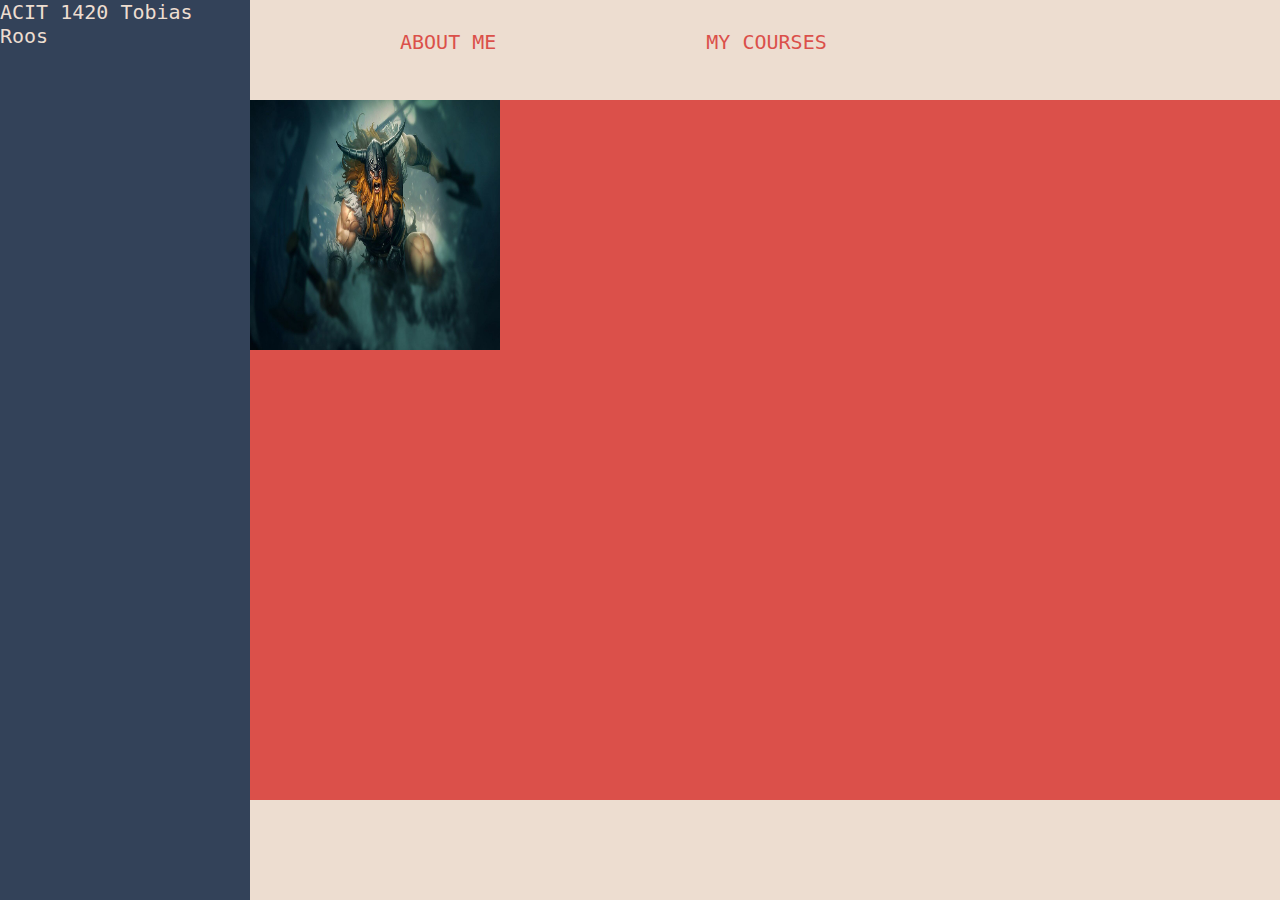
<file: personal_website_2/index.html>
<html lang="en">
<head>
    <meta charset="UTF-8">
    <meta http-equiv="X-UA-Compatible" content="IE=edge">
    <meta name="viewport" content="width=device-width, initial-scale=1.0">
    <link rel="stylesheet" href="CSS/style.css">
    <title>Document</title>
</head>
<body>
    <div class="container">
       <nav class="header">
            <ul class="top">
                <li><a href="pages/about.html">About Me</a></li>
                <li><a href="pages/courses.html">My Courses</a></li>
            </ul>
        </nav>
        <nav class="side"> 
            ACIT 1420
            Tobias Roos
        </nav>
        <div class="main">
            <img src="images/olaf.jpg" alt="THE BERSERKER">
        </div>
        <footer>
        </footer>
        </div>
    </div>
</body>
</html>
</file>
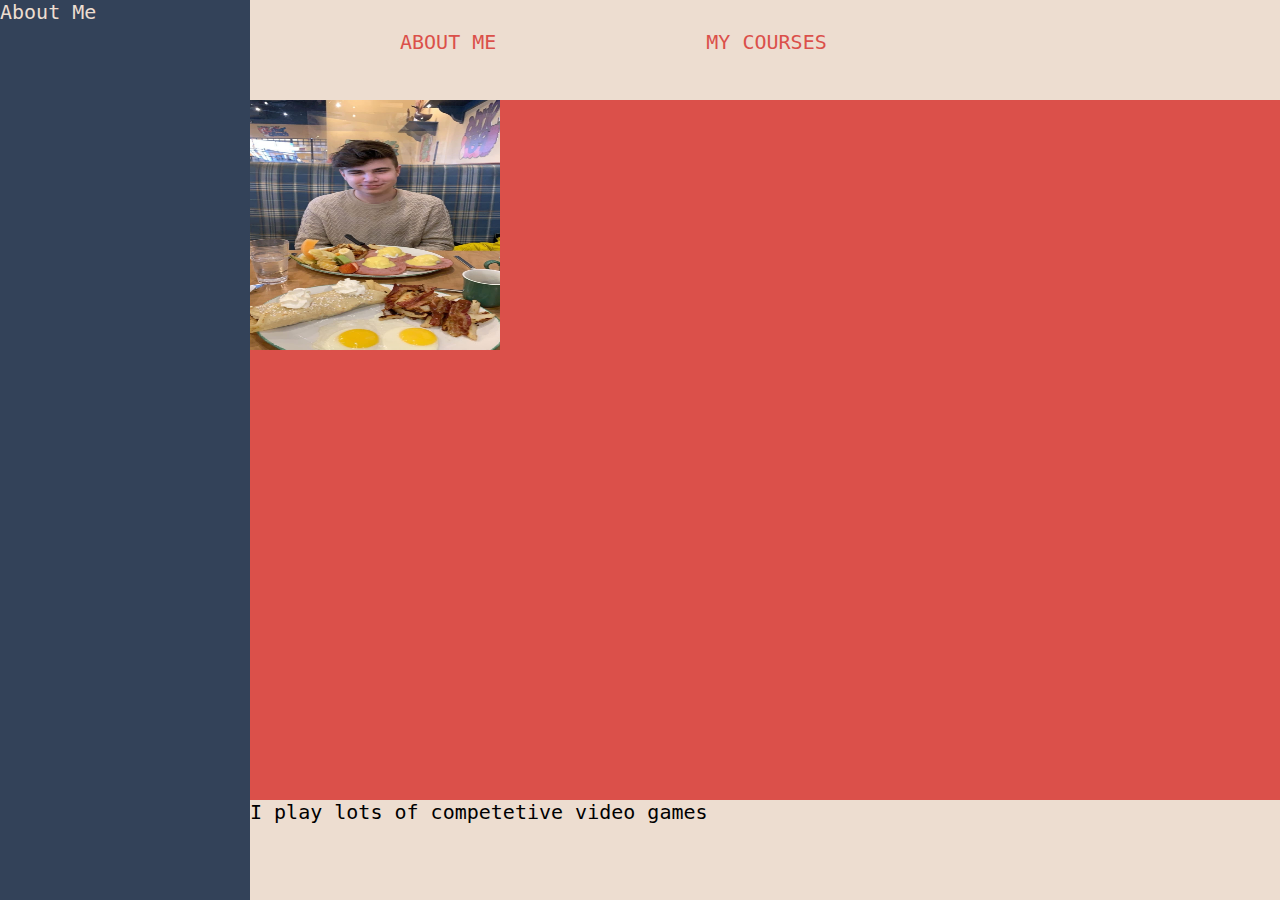
<file: personal_website_2/pages/about.html>
<html lang="en">
<head>
    <meta charset="UTF-8">
    <meta http-equiv="X-UA-Compatible" content="IE=edge">
    <meta name="viewport" content="width=device-width, initial-scale=1.0">
    <link rel="stylesheet" href="../CSS/style.css">
    <title>About Me</title>

</head>
<body>
    <div class="container">
        <nav class="header">
             <ul class="top">
                 <li><a href="../pages/about.html">About Me</a></li>
                 <li><a href="../pages/courses.html">My Courses</a></li>
             </ul>
         </nav>
         <nav class="side"> 
            About Me
         </nav>
         <div class="main">
             <img src="../images/tobias.jpg" alt="Tobias">
         </div>
         <footer>
             I play lots of competetive video games
         </footer>
         </div>
     </div>

    
</body>
</html>
</file>
<file: personal_website_2/CSS/style.css>
* {
    margin: 0;
    padding: 0;
    font-family: monospace;
    font-size: 20px;
}


.container {
    display: grid;
    grid-template-rows: 5rem 1fr 5rem;
    grid-template-columns: 250px 1fr;
    grid-template-areas: 
        's h h'
        's m m'
        's f f';
    width: 100vw;
    height: 100vh;
}

.header {
    grid-area: h;
    background-color: #EDDDD0;
}

.side {
    grid-area: s;
    background-color: #334259;
}

.main{
    grid-area: m;
    background-color: #db504a;
}

footer {
    grid-area: f;
    background-color: #EDDDD0;
}

li {
    font-size: 2rem;
    color: #EDDDD0;
    list-style: none;
    margin-right: 3rem;
}

a {
    font-size: 2rem;
}
.top {
    display: flex;
    flex-direction: row;
}

header::after {
    content: '';
    display: table;
    clear: both;
  }
  
  nav{
    float: center;
    color: #EDDDD0;
  }
  
  nav ul{
    margin: 0;
    padding: 0;
    list-style: none;
  }
  
  nav li{
    display: inline-block;
    margin-left: 150px;
    padding-top: 30px;
  
    position: relative;
  
  }
  
  nav a {
    color: #db504a;
    text-decoration: none;
    text-transform: uppercase;
    font-size: 20px;
  }
  
  nav a:hover {
    color: #db504a;
  }
  
  nav a::before {
    content: '';
    display: block;
    height: 5px;
    width: 0%;
    background-color: #db504a;
  
    position: absolute;
    top: 20;
  
    transition: all ease-in-out 200ms;
  }
  
  
  nav a:hover::before {
    width: 100%;
  }
  
  ul {
    color: #EDDDD0;
    
  }
  
  img {
      width: 250;
      height: 250;
  }
</file>
